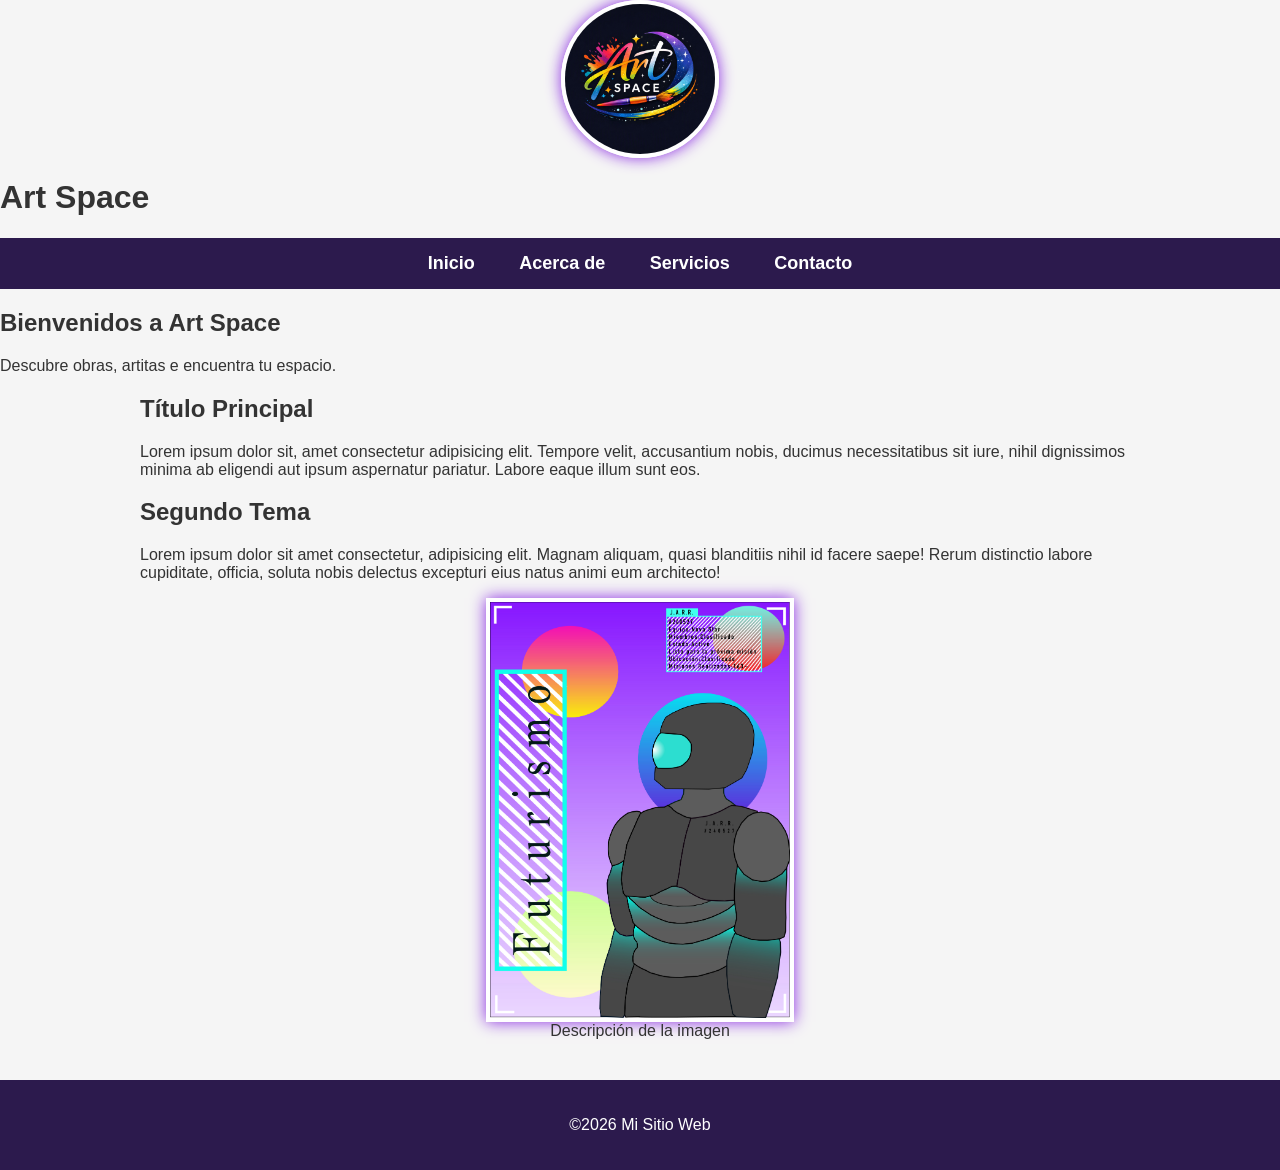
<file: template.html.html>
<!DOCTYPE html>
<html lang="en">
<head>
  <meta charset="UTF-8">
  <meta name="viewport"
  content="width=device-width, initial-scale=1.0">
  <title>Proyecto Final</title>
  
  <link rel="stylesheet" href="SitesStyles/global.css">
  </head>
  <body>
  <!--Logo-->
  <div id="logo">
    <img src="SitesImages/artspace.jpg" alt="Logo de Art Space" width="80">
    <h1>Art Space</h1>
</div>
    
  <!--Barra de Navegación-->
  <nav>
  <a href="#">Inicio</a>  
  <a href="#">Acerca de</a>  
  <a href="#">Servicios</a>  
  <a href="#">Contacto</a>  
  </nav>  
  
  <!--Banner-->
  <header>
  <h2>Bienvenidos a Art Space</h2>
  <p>Descubre obras, artitas e encuentra tu espacio.</p>
  </header>
    
  <!--Contenido principal-->
  <main>
    <h2>Título Principal</h2>
    <p>Lorem ipsum dolor sit, amet consectetur adipisicing elit. Tempore velit, accusantium nobis, ducimus necessitatibus sit iure, nihil dignissimos minima ab eligendi aut ipsum aspernatur pariatur. Labore eaque illum sunt eos.</p>
    
    <h2>Segundo Tema</h2>
    <p>Lorem ipsum dolor sit amet consectetur, adipisicing elit. Magnam aliquam, quasi blanditiis nihil id facere saepe! Rerum distinctio labore cupiditate, officia, soluta nobis delectus excepturi eius natus animi eum architecto!</p>
    
    <figure>
      <img src="SitesImages/Cartel%20Futurismo%201.jpg" alt="Cartel Futurismo 1" width="300">
      <figcaption>Descripción de la imagen</figcaption>
    </figure>
  </main>
    
  <!--Pie de página-->
  <footer>
  <p>©2026 Mi Sitio Web</p>
    </footer>
    
  </body> 
  
  
</html>
</file>
<file: SitesStyles/global.css>
body {
    font-family: Arial, sans-serif;
    margin: 0;
    padding: 0;
    background-color: #f5f5f5;
    color:#333;
}

#logo img {
    width:150px;
    height: 150px;
    border-radius: 50%;
    object-fit: cover;
    border:4px solid white;
    box-shadow: 0 0 15px #8a2be2
}

nav {
    background-color: #2c1a4d;
    padding: 15px;
    text-align: center;
}

nav a {
    color: white;
    text-decoration: none;
    margin:0 20px;
    font-weight: bold;
    font-size: 18px;
}

nav a:hover{
 color:#ffccff;    
}

#banner img {

    width: 100%;
    height: 300%;
    object-fit: cover;
    display: block
}


main {
    width:90%;
    max-width: 1000px;
    margin: auto;
    
}

figure {
    text-align: center;
}
img{
    width: 300px;
    border-radius: 15;
    display: block;
    margin: auto;
    object-fit: cover;
    border:4px solid white;
    box-shadow: 0 0 15px #8a2be2
}
footer {
    background-color: #2c1a4d;
    color: white;
    text-align: center;
    padding: 20px;
    margin-top: 40px;
}

#contacto{
    width:80%;
    margin:40px auto;
}

form{
    background:#f5e6ff;
    padding:20px;
    border-radius:10px;
}

input, textarea{
    width:100%;
    padding:10px;
    margin-top:5px;
    margin-bottom:15px;
    border:1px solid #ccc;
    border-radius:5px;
}

input[type="submit"]{
    background:#7b2cbf;
    color:white;
    border:none;
    cursor:pointer;
}

input[type="submit"]:hover{
    background:#5a189a;
}
</file>
